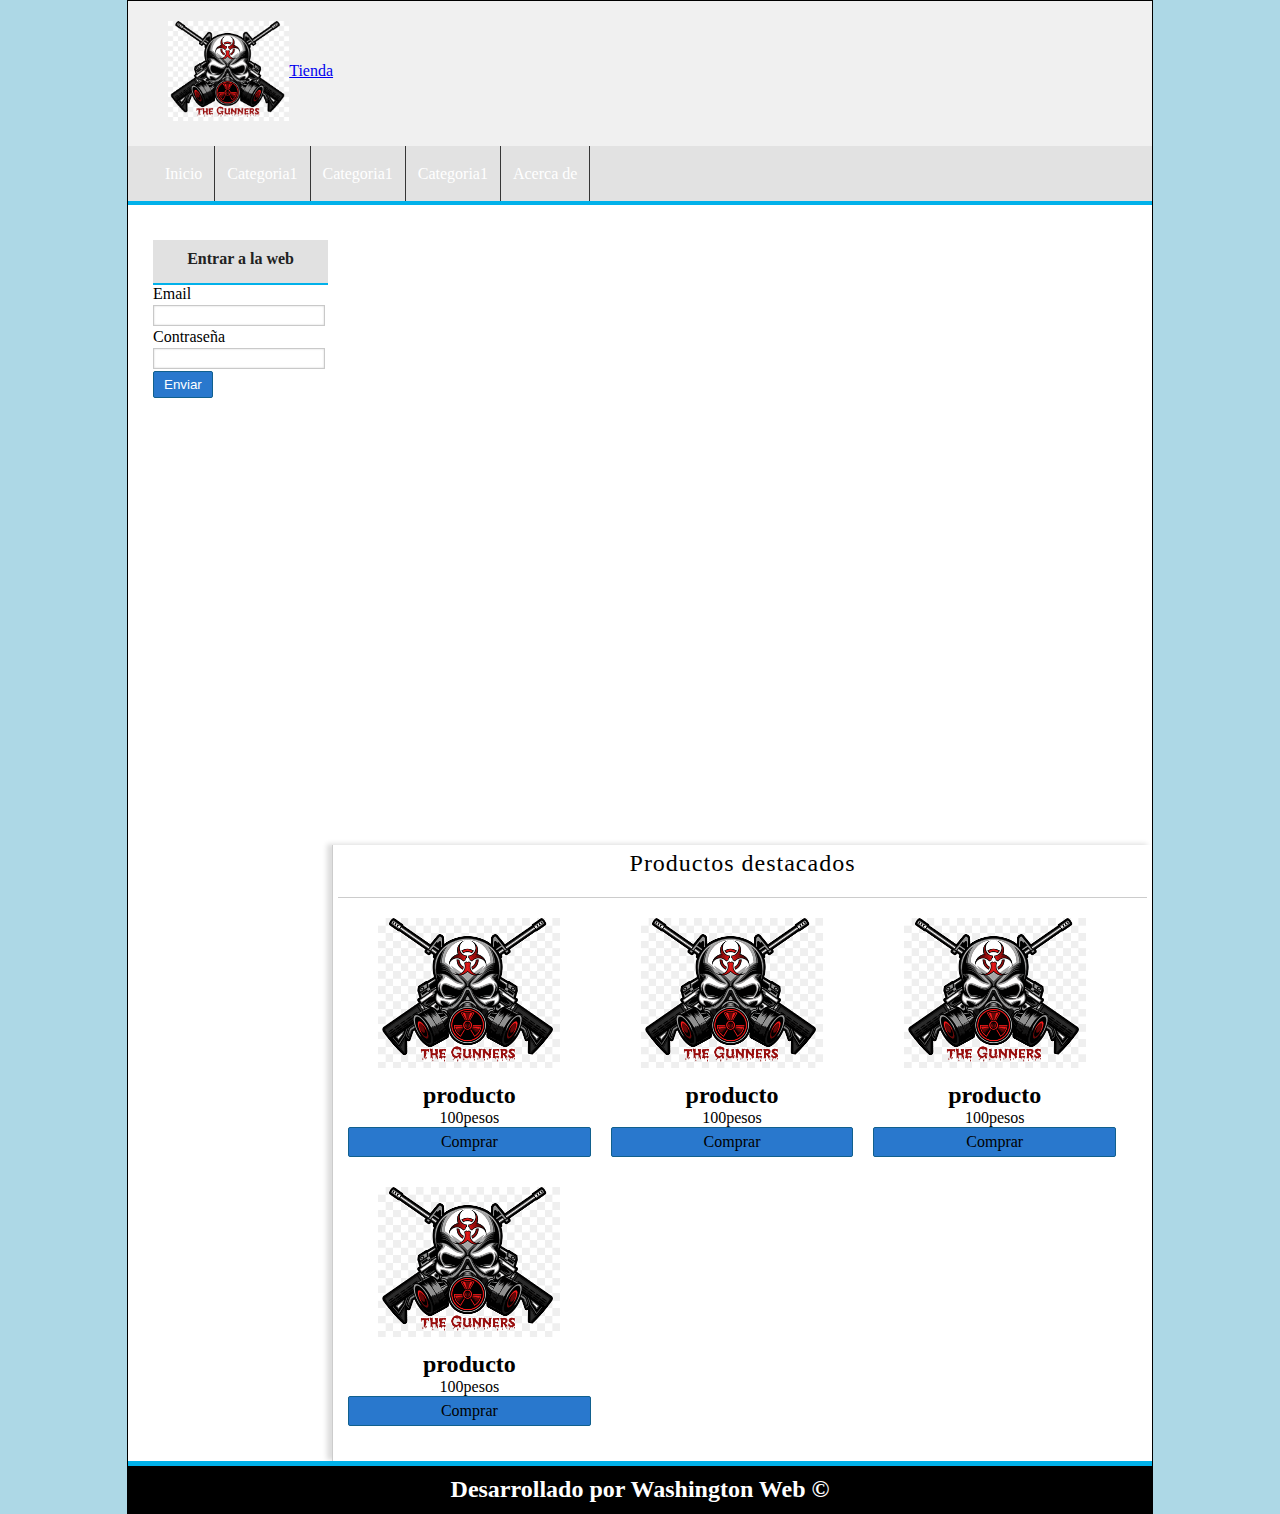
<file: index.html>
<!DOCTYPE html>
<html lang="es">
<head>
    <meta charset="UTF-8">
    <meta name="viewport" content="width=device-width, initial-scale=1.0">
    <link rel="stylesheet" href="">
    <link rel="stylesheet" href="./assets/css/style.css">
    <title>proyecto ph</title>
</head>
<body>

    <div id="container">
        <header id="header">
            <div id="logo">
                <img src="./assets/img/armas.png" alt="Tienda logo">
                <a href="index.html">Tienda</a>
            </div>
        </header>

        <nav id="menu">
            <ul>
                <li>
                    <a href="#">Inicio</a>
                </li>
                <li>
                    <a href="#">Categoria1</a>
                </li>
                <li>
                    <a href="#">Categoria1</a>
                </li>
                <li>
                    <a href="#">Categoria1</a>
                </li>
                <li>
                    <a href="#">Acerca de</a>
                </li>                                                                
            </ul>
        </nav>

        <div id="content">
            <aside id="lateral">
                <div id="login" class="block_aside">
                    <h3>Entrar a la web</h3>

                    <form action="#" method="post">
                        
                        <label for="email">Email</label>
                        <input type="email" name="email">

                        <label for="password">Contraseña</label>
                        <input type="password" name="password">

                        <input type="submit" value="Enviar">

                    </form>

                </div>
            </aside>

            <div id="central">
                <h1>Productos destacados</h1>

                <div class="product">
                    <img src="./assets/img/armas.png" alt="">
                    <h2>producto</h2>
                    <p>100pesos</p>
                    <a href="#" class="button">Comprar</a>
                </div>

                <div class="product">
                    <img src="./assets/img/armas.png" alt="">
                    <h2>producto</h2>
                    <p>100pesos</p>
                    <a href="#" class="button">Comprar</a>
                </div>

                <div class="product">
                    <img src="./assets/img/armas.png" alt="">
                    <h2>producto</h2>
                    <p>100pesos</p>
                    <a href="#" class="button">Comprar</a>
                </div>

                <div class="product">
                    <img src="./assets/img/armas.png" alt="">
                    <h2>producto</h2>
                    <p>100pesos</p>
                    <a href="#" class="button">Comprar</a>
                </div>

            </div>
        </div>
        <footer id="footer">
            <h2>Desarrollado por Washington Web &copy;</h2>
        </footer>

    </div>
    
</body>
</html>
</file>
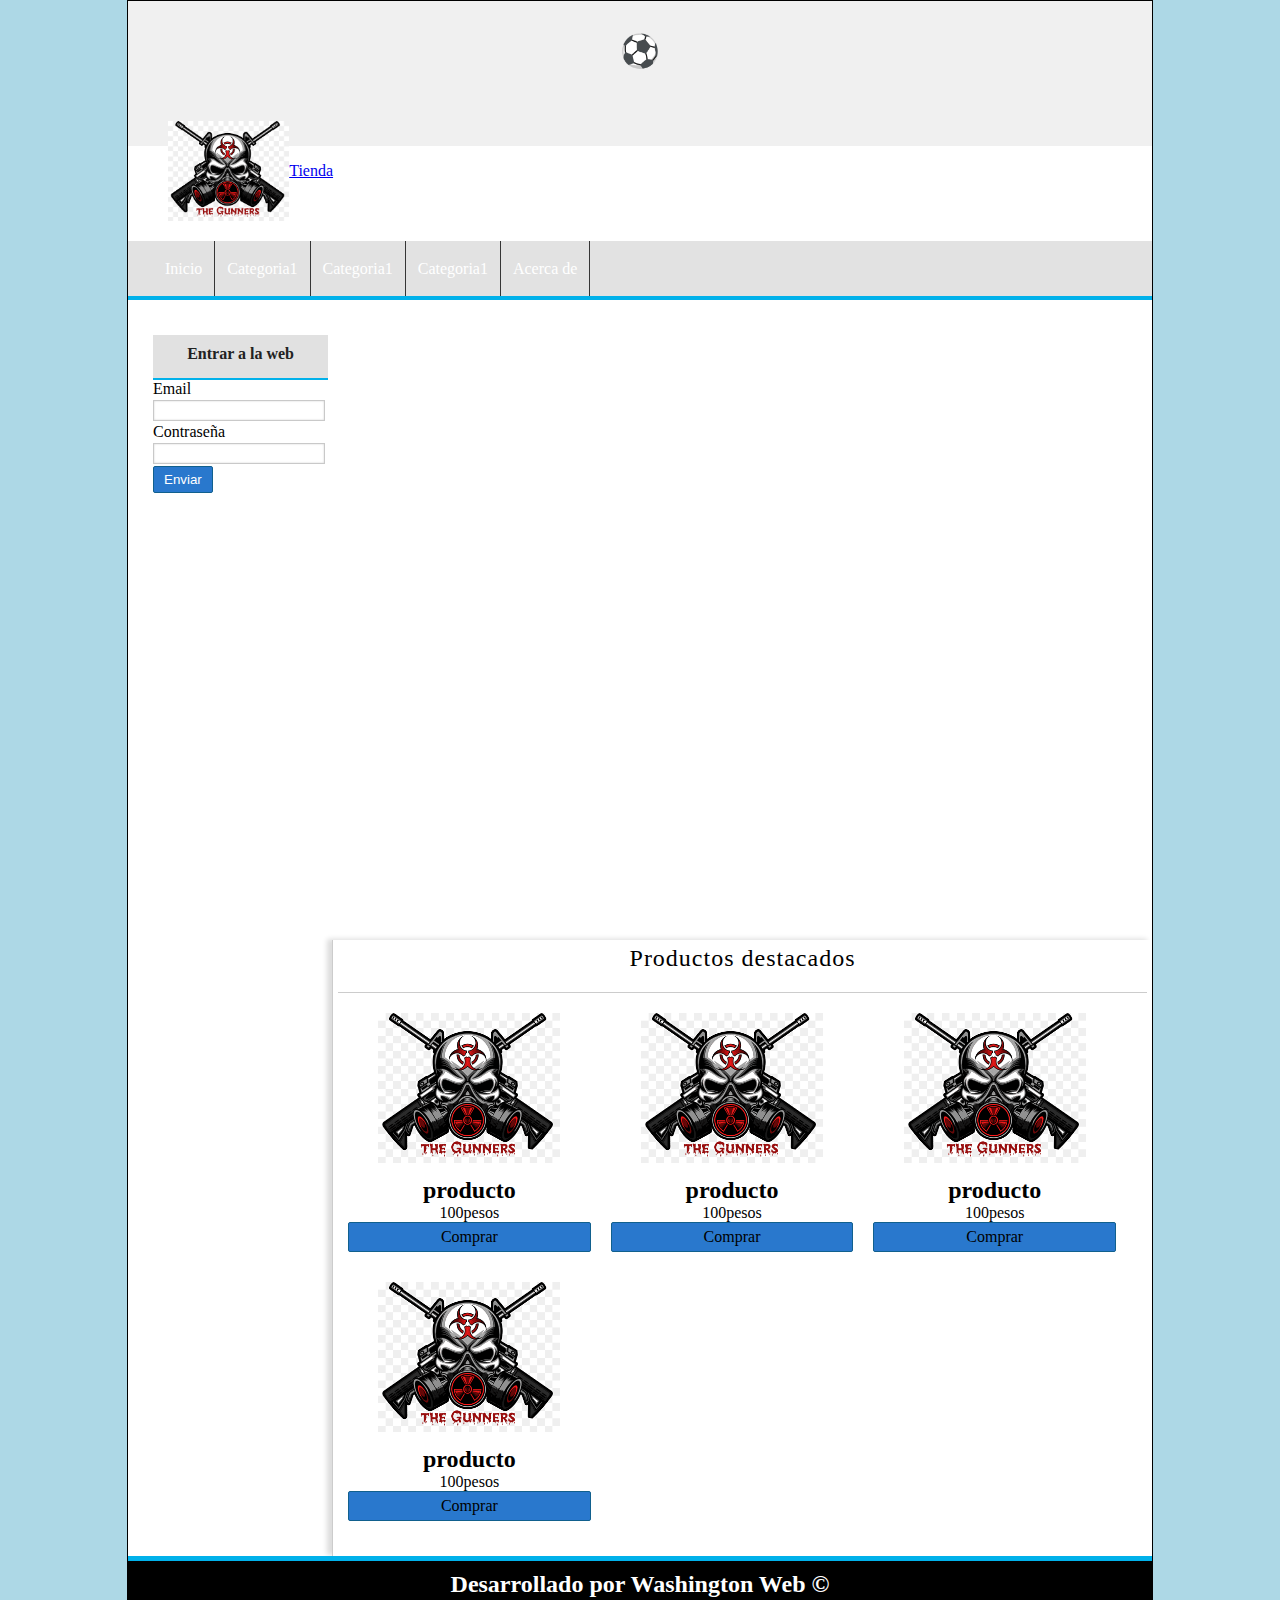
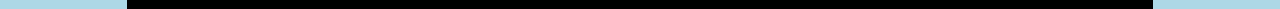
<file: index maqueta.html>
<!DOCTYPE html>
<html lang="es">
<head>
    <meta charset="UTF-8">
    <meta name="viewport" content="width=device-width, initial-scale=1.0">
    <link rel="stylesheet" href="">
    <link rel="stylesheet" href="./assets/css/style.css">
    <title>proyecto ph</title>
</head>
<body>

    <div id="container">
        <header id="header">
        <h1> &#9917; </h1>
            <div id="logo">
                <img src="./assets/img/armas.png" alt="Tienda logo">
                <a href="index.html">Tienda</a>
            </div>
        </header>

        <nav id="menu">
            <ul>
                <li>
                    <a href="#">Inicio</a>
                </li>
                <li>
                    <a href="#">Categoria1</a>
                </li>
                <li>
                    <a href="#">Categoria1</a>
                </li>
                <li>
                    <a href="#">Categoria1</a>
                </li>
                <li>
                    <a href="#">Acerca de</a>
                </li>                                                                
            </ul>
        </nav>

        <div id="content">
            <aside id="lateral">
                <div id="login" class="block_aside">
                    <h3>Entrar a la web</h3>

                    <form action="#" method="post">
                        
                        <label for="email">Email</label>
                        <input type="email" name="email">

                        <label for="password">Contraseña</label>
                        <input type="password" name="password">

                        <input type="submit" value="Enviar">

                    </form>

                </div>
            </aside>

            <div id="central">
                <h1>Productos destacados</h1>

                <div class="product">
                    <img src="./assets/img/armas.png" alt="">
                    <h2>producto</h2>
                    <p>100pesos</p>
                    <a href="#" class="button">Comprar</a>
                </div>

                <div class="product">
                    <img src="./assets/img/armas.png" alt="">
                    <h2>producto</h2>
                    <p>100pesos</p>
                    <a href="#" class="button">Comprar</a>
                </div>

                <div class="product">
                    <img src="./assets/img/armas.png" alt="">
                    <h2>producto</h2>
                    <p>100pesos</p>
                    <a href="#" class="button">Comprar</a>
                </div>

                <div class="product">
                    <img src="./assets/img/armas.png" alt="">
                    <h2>producto</h2>
                    <p>100pesos</p>
                    <a href="#" class="button">Comprar</a>
                </div>

            </div>
        </div>
        <footer id="footer">
            <h2>Desarrollado por Washington Web &copy;</h2>
        </footer>

    </div>
    
</body>
</html>
</file>
<file: assets/css/style.css>
*{
    margin: 0px;
    padding: 0px;
}

body{

    background-color: lightblue;
}

#container{
    width: 80%;
    margin: 0px auto;
    border: 1px solid black;
    background: white;
}

#header{
    height: 145px;
    background-color: #F0F0F0;
    color: white;
    text-align: center;
    line-height: 100px;
}

#logo{
    padding: 20px;
    margin-left: 20px;
    float: left;
}

#logo img{
    float: left;
    height: 100px;
}


#menu{
    clear:both;
    background-color: #2222;
    color: white;
    height: 55px;
    border-bottom: 4px solid #01B1EA;
}

#menu ul{
    list-style: none;
    text-decoration: none;
    margin: 0px auto;
    margin-left: 25px;
}

#menu ul li{
    line-height: 55px;
    float: left;
    border-right: 1px solid #363636;
}

#menu a{
    display: block;
    color: white;
    text-decoration: none;
    padding-left: 12px;
    padding-right: 12px;
}

#menu a:hover{
    background: #01B1EA;
}

#content{
    margin: 0px auto;
    overflow: hidden;
    background: white;
}

/* barra lateral */
#lateral{
    width: 19%;
    min-height: 600px;
    /* border: 1px solid red; */
    float: left;
    margin-top: 20px;
    margin-left: 10px;
}

#lateral .block_aside{
    display: block;
    width: 90%;
    margin: 5px;
    padding: 10px;
    /* border: 1px solid red; */
}

#lateral h3{
    display: block;
    color: #222;
    width: 100%;
    text-align: center;
    align-items: center;
    padding-top: 10px;
    padding-bottom: 15px;
    font-size: 16px;
    font-weight: bold;
    background: #E1E1E1;
    border-bottom: 2px solid #01B1EA;
}

input[type="text"],
input[type="password"],
input[type="email"]{
    display: block;
    width: 95%;
    margin-top: 2px;
    margin-bottom: 2px;
    border: 1px solid #C9C9C9;
    box-shadow: 0px 0px 2px #ccc inset;
    background: white;
    padding: 2px;
    color: gray;
    transition: all 300ms;
}

input[type="text"]:focus,
input[type="password"]:focus,
input[type="email"]:focus{
    border: 1px solid #1579B5;
    color: black;
}

input[type="submit"],
input[type="button"],
.button{
    display: block;
    border-radius: 2px;
    padding: 5px;
    padding-left: 10px;
    padding-right: 10px;
    background: #2978CD;
    color: white;
    border: 1px solid #11608E;
    cursor: pointer;

}


#central{
    width: 79%;
    min-height: 600px;
    float: right;
    /* border: 1px solid blue; */
    border-left: 1px solid #ccc;
    box-shadow: -5px -1px 5px #ddd;
    padding: 5px;
    margin-top: 20px;
   
}

#central h1{
    font-size: 24px;
    font-weight: normal;
    letter-spacing: 1px;
    text-align: center;
    border-bottom: 1px solid #ccc;
    margin-bottom: 20px;
    padding: 20px;
    padding-top: 0px;

}

.product{
    width: 30%;
    float: left;
    margin-left: 10px;
    margin-right: 10px;
    margin-bottom: 30px;
    text-align: center;
}

.product img{
    height: 150px;
    margin-bottom: 10px;
}

.product a{
    color: black;
    text-decoration: none;
}

.product a:hover{
    color: #5555;
}

#footer{
    text-align: center;
    padding-top: 10px;
    padding-bottom: 10px;
    background: black;
    color: white;
    border-top: 5px solid #01B1EA;
}
</file>
